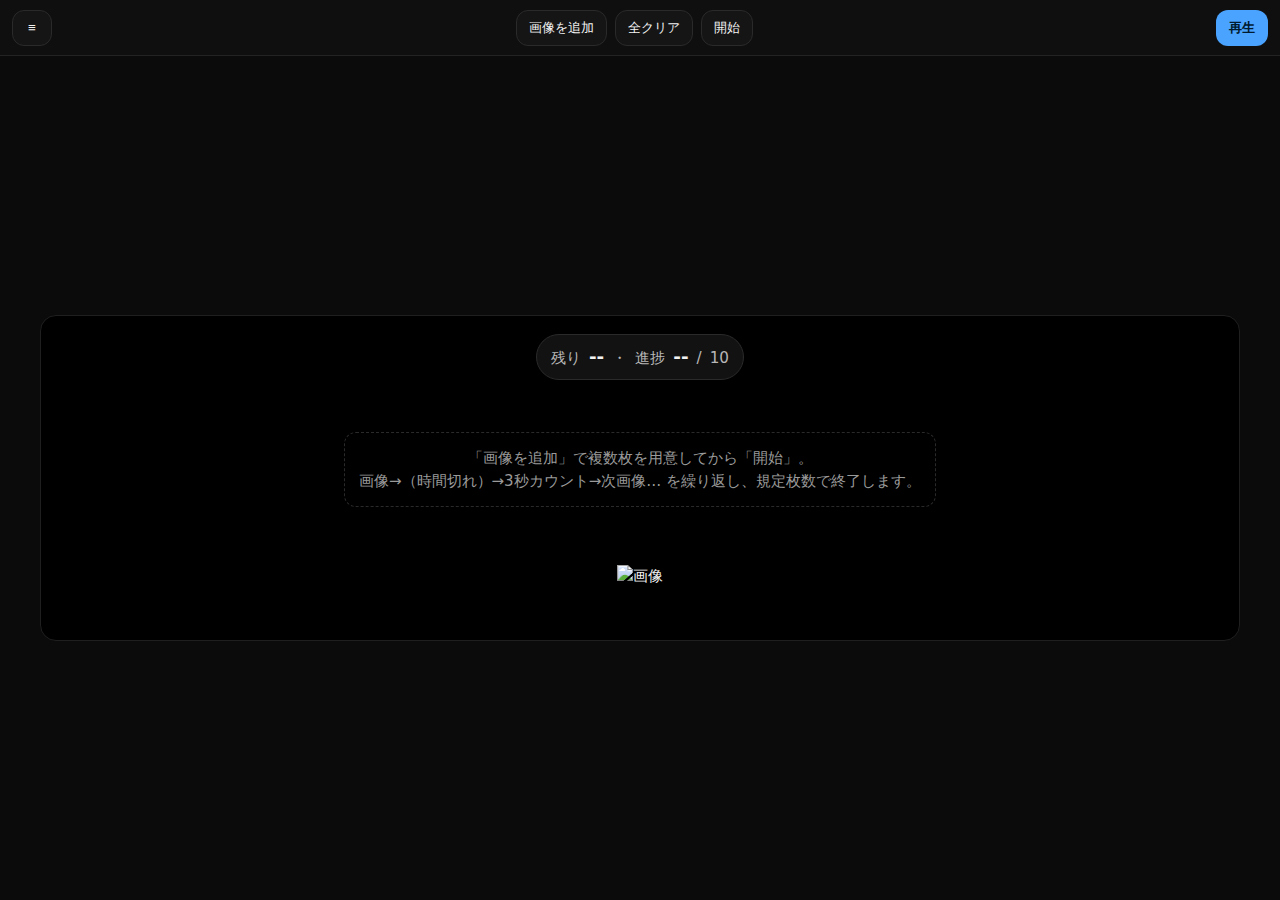
<file: index.html>
<!doctype html>
<html lang="ja">

<head>
  <meta charset="utf-8" />
  <meta name="viewport" content="width=device-width,initial-scale=1,viewport-fit=cover" />
  <title>クロッキー</title>
  <link rel="stylesheet" href="./styles.css">
</head>

<body>
  <header class="topbar">
    <button class="btn icon" id="menuBtn" aria-label="メニュー" aria-expanded="false">≡</button>

    <div class="menu-area" id="menuArea">
      <button class="btn" id="pickBtn">画像を追加</button>
      <button class="btn" id="clearBtn">全クリア</button>
      <button class="btn" id="startBtn">開始</button>
    </div>

    <div class="min-area">
      <button class="btn primary playOnly" id="playBtn">再生</button>
      <button class="btn primary stopOnly" id="stopBtn">停止</button>
    </div>
  </header>

  <div class="backdrop" id="backdrop"></div>
  <aside class="drawer" id="drawer" aria-label="設定メニュー">
    <div class="group">
      <b style="margin-right:auto;">メニュー</b>
      <button class="btn" id="closeDrawer">閉じる</button>
    </div>

    <div class="group">
      <button class="btn" id="pickBtn2">画像を追加</button>
      <button class="btn" id="clearBtn2">全クリア</button>
      <div class="small">選択枚数：<b id="pickedCount">0</b></div>
    </div>

    <div class="group">
      <div class="row">
        <label>時間</label>
        <!-- 上限撤廃（長時間OK） -->
        <input id="secInput2" type="number" min="1" step="1" value="60">
        <span class="small muted">秒</span>

        <label>規定枚数</label>
        <input id="countInput2" type="number" min="1" max="9999" step="1" value="10">

        <button class="btn" id="applySettings">反映</button>
      </div>

      <!-- ✅ プリセット（ここが追加） -->
      <div class="presetWrap" aria-label="時間プリセット">
        <div class="presetLabel small">プリセット</div>
        <div class="presetGrid" id="presetGrid">
          <!-- 短時間（クロッキー） -->
          <button class="btn preset" type="button" data-seconds="30">30秒</button>
          <button class="btn preset" type="button" data-seconds="60">60秒</button>
          <button class="btn preset" type="button" data-seconds="90">90秒</button>
          <button class="btn preset" type="button" data-seconds="120">2分</button>

          <!-- 中〜長時間（デッサン） -->
          <button class="btn preset" type="button" data-seconds="600">10分</button>
          <button class="btn preset" type="button" data-seconds="1200">20分</button>
          <button class="btn preset" type="button" data-seconds="1800">30分</button>
          <button class="btn preset" type="button" data-seconds="2700">45分</button>
          <button class="btn preset" type="button" data-seconds="3600">1時間</button>
        </div>
      </div>

      <div class="row">
        <label class="row">
          <input type="checkbox" id="shuffleChk" checked>
          シャッフル（OFF→ONで再シャッフル）
        </label>
      </div>

      <div class="small">※クロッキー中は「画像＋時間＋☰＋停止」だけ表示。</div>
    </div>

    <div class="group">
      <div class="row">
        <button class="btn" id="pickEndImgBtn">終了画像を選択</button>
        <span class="small mono" id="endImgName">未設定</span>
      </div>
      <div class="row">
        <button class="btn" id="pickEndAudioBtn">終了音声を選択</button>
        <span class="small mono" id="endAudioName">未設定</span>
      </div>
      <div class="small">※VOICEVOX等の音声ファイル（wav/mp3等）を終了時に1回再生。</div>
    </div>

    <div class="group">
      <button class="btn primary" id="startBtn2">開始</button>
      <button class="btn" id="nextBtn">次へ</button>
      <button class="btn" id="prevBtn">前へ</button>
    </div>

    <div class="group">
      <div class="small">
        現在：<span class="mono" id="posLabel">-</span>
      </div>
    </div>
  </aside>

  <main class="app">
    <section class="stage" aria-label="表示エリア">
      <div class="timeLine" aria-label="残り時間">
        <div class="timePill">
          <span class="muted">残り</span><strong id="timeNum">--</strong>
          <span class="muted">・</span>
          <span class="muted">進捗</span><strong id="shownNum">--</strong>
          <span class="muted">/</span><span class="muted" id="targetNum">--</span>
        </div>
      </div>

      <div class="imgWrap">
        <p class="hint" id="hint">
          「画像を追加」で複数枚を用意してから「開始」。<br>
          画像→（時間切れ）→3秒カウント→次画像… を繰り返し、規定枚数で終了します。
        </p>

        <div class="countdownOverlay" id="countdownOverlay" aria-label="カウントダウン">
          <div class="countdownInner">
            <div class="label">次の画像まで</div>
            <div class="num" id="countdownNum">3</div>
          </div>
        </div>

        <img id="img" alt="画像" hidden>
      </div>
    </section>
  </main>

  <input id="fileInput" type="file" accept="image/*" multiple hidden />
  <input id="endImgInput" type="file" accept="image/*" hidden />
  <input id="endAudioInput" type="file" accept="audio/*" hidden />

  <script src="./app.js"></script>
</body>

</html>
</file>
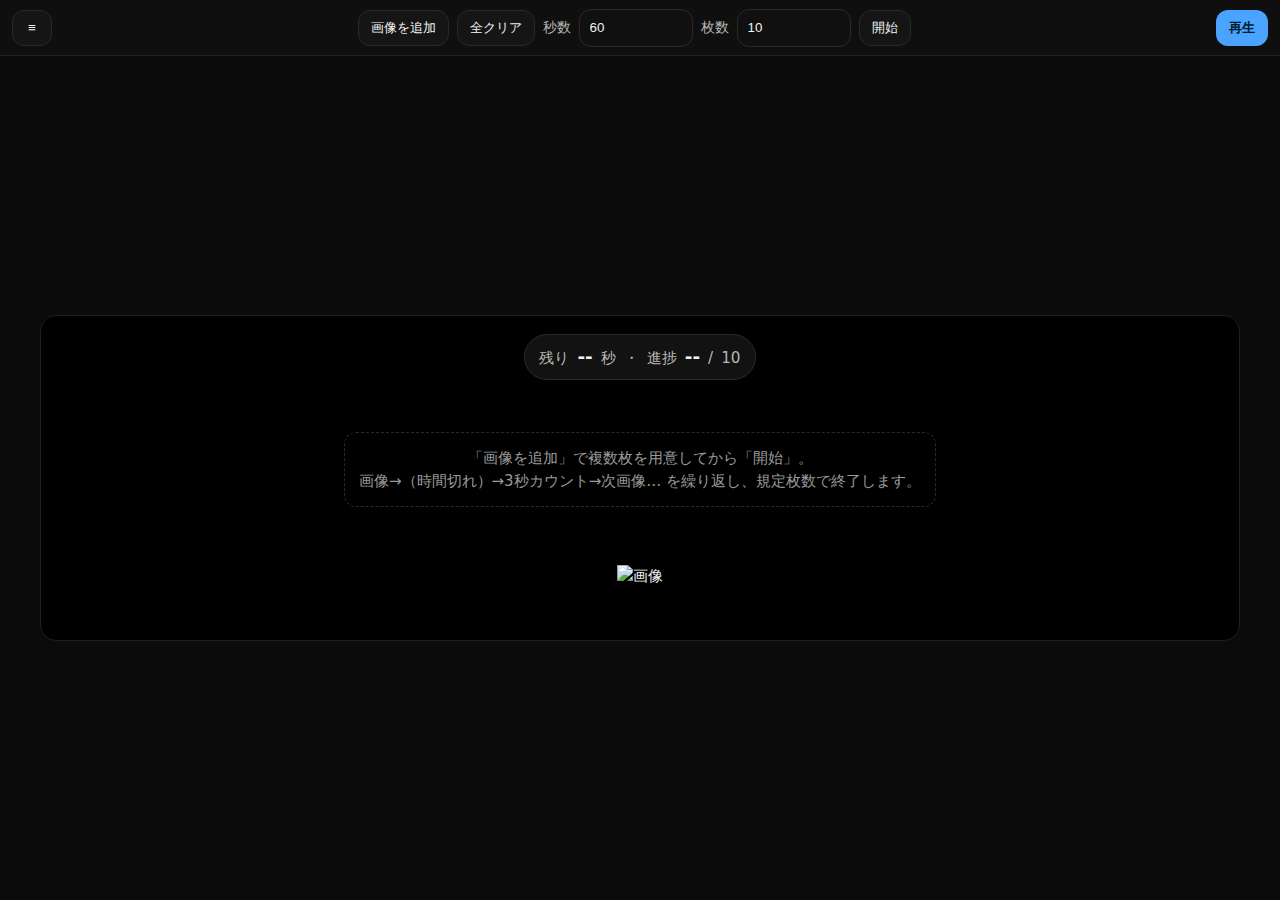
<file: old/index 2.html>
<!doctype html>
<html lang="ja">
<head>
  <meta charset="utf-8" />
  <meta name="viewport" content="width=device-width,initial-scale=1,viewport-fit=cover" />
  <title>クロッキー</title>
  <style>
    :root{
      --bg:#0b0b0b;
      --panel:#121212;
      --line:#232323;
      --fg:#f2f2f2;
      --muted:#b7b7b7;
      --accent:#4aa3ff;

      --topbar-h:56px;
      --img-max:700px;
      --stage-maxw:1200px;
    }
    html,body{height:100%}
    body{
      margin:0; background:var(--bg); color:var(--fg);
      font:15px/1.5 system-ui,-apple-system,BlinkMacSystemFont,"Segoe UI","Hiragino Kaku Gothic ProN","Yu Gothic",Meiryo,sans-serif;
    }

    /* ===== Topbar ===== */
    .topbar{
      position:fixed; inset:0 0 auto 0;
      height:var(--topbar-h);
      padding:calc(env(safe-area-inset-top) + 8px) 12px 8px;
      box-sizing:border-box;
      display:flex; gap:10px; align-items:center;
      background:#0f0f0f;
      border-bottom:1px solid var(--line);
      z-index:10;
      transition:height .18s ease, padding .18s ease;
    }
    body.running .topbar{
      height:44px;
      padding:calc(env(safe-area-inset-top) + 6px) 10px 6px;
    }

    .btn{
      height:36px; padding:0 12px;
      border-radius:12px;
      border:1px solid #2a2a2a;
      background:#151515;
      color:var(--fg);
      cursor:pointer;
      display:inline-flex; align-items:center; justify-content:center;
      gap:8px;
      user-select:none;
    }
    .btn.icon{width:40px; padding:0}
    .btn.primary{background:var(--accent); border-color:transparent; color:#001a2e; font-weight:800;}
    .btn:focus-visible{outline:2px solid var(--accent); outline-offset:2px}

    .menu-area{
      display:flex; gap:8px; align-items:center; flex-wrap:wrap;
      margin-left:auto;
    }
    body.running .menu-area{ display:none; }

    .min-area{
      margin-left:auto;
      display:flex; gap:8px; align-items:center;
    }
    .min-area .stopOnly{display:none;}
    body.running .min-area .stopOnly{display:inline-flex;}
    body.running .min-area .playOnly{display:none;}

    /* ===== Drawer ===== */
    .backdrop{
      position:fixed; inset:0;
      background:rgba(0,0,0,.55);
      display:none;
      z-index:19;
    }
    .backdrop.open{display:block;}
    .drawer{
      position:fixed;
      top:calc(var(--topbar-h) + env(safe-area-inset-top));
      left:0;
      width:min(420px, 92vw);
      height:calc(100% - (var(--topbar-h) + env(safe-area-inset-top)));
      background:var(--panel);
      border-right:1px solid var(--line);
      transform:translateX(-110%);
      transition:transform .18s ease;
      z-index:20;
      overflow:auto;
      padding:12px;
      box-sizing:border-box;
    }
    .drawer.open{transform:translateX(0);}
    .group{
      border:1px solid #242424;
      border-radius:14px;
      padding:10px;
      margin-bottom:10px;
      display:flex; gap:10px; align-items:center; flex-wrap:wrap;
      background:#141414;
    }
    .row{display:flex; gap:10px; align-items:center; flex-wrap:wrap;}
    label{color:var(--muted); font-size:.9rem}
    input[type="number"]{
      height:36px; width:92px;
      border-radius:12px;
      border:1px solid #2a2a2a;
      background:#101010;
      color:var(--fg);
      padding:0 10px;
    }
    input[type="checkbox"]{ transform:scale(1.1); }

    /* ===== Main ===== */
    .app{
      min-height:100%;
      padding-top:calc(var(--topbar-h) + env(safe-area-inset-top));
      box-sizing:border-box;
      display:grid;
      place-items:center;
      padding-left:12px; padding-right:12px;
    }
    .stage{
      width:min(var(--stage-maxw), 100%);
      border:1px solid #1f1f1f;
      border-radius:16px;
      background:#000;
      overflow:hidden;
      padding:12px;
      box-sizing:border-box;
      display:flex;
      flex-direction:column;
      align-items:center;
      justify-content:flex-start;
      min-height:320px;
      gap:10px;
    }

    /* ★ 時間表示：画像の上、中央付近（中央寄せ） */
    .timeLine{
      width:100%;
      display:flex;
      align-items:center;
      justify-content:center;
      font-feature-settings:"tnum";
      user-select:none;
      padding:6px 0 2px;
    }
    .timePill{
      display:flex; align-items:baseline; gap:8px;
      padding:8px 14px;
      border-radius:999px;
      border:1px solid #2a2a2a;
      background:#121212;
      white-space:nowrap;
    }
    .timePill strong{font-size:1.15rem}
    .timePill .muted{color:var(--muted); font-size:.95rem}

    .imgWrap{
      width:100%;
      display:grid;
      place-items:center;
      padding:4px 0 12px;
      min-height:220px;
    }
    img{
      display:block;
      width:auto; height:auto;
      max-width:min(100%, var(--img-max));
      max-height:min(78vh, var(--img-max));
      object-fit:contain;
      image-orientation:from-image;
      box-shadow:none;
      filter:none;
    }

    .hint{
      color:#9a9a9a;
      border:1px dashed #2a2a2a;
      border-radius:12px;
      padding:14px;
      text-align:center;
      max-width:600px;
      margin:8px 0 0;
    }
    body.running .hint{display:none;}

    /* ★ 3秒カウント表示（画像を隠して表示） */
    .countdownBox{
      display:none;
      border:1px solid #2a2a2a;
      background:#111;
      border-radius:18px;
      padding:26px 34px;
      text-align:center;
      min-width:min(520px, 90vw);
    }
    .countdownBox .label{color:var(--muted); font-size:.95rem; margin-bottom:8px;}
    .countdownBox .num{font-size:3.2rem; font-weight:900; letter-spacing:.02em;}
    .countdownBox.show{display:block;}

    .small{color:var(--muted); font-size:.85rem;}
    .mono{font-family: ui-monospace, SFMono-Regular, Menlo, Monaco, Consolas, "Liberation Mono", "Courier New", monospace;}
  </style>
</head>

<body>
  <header class="topbar">
    <button class="btn icon" id="menuBtn" aria-label="メニュー" aria-expanded="false">≡</button>

    <!-- 準備中（タイマー停止中）の操作 -->
    <div class="menu-area">
      <button class="btn" id="pickBtn">画像を追加</button>
      <button class="btn" id="clearBtn">全クリア</button>
      <label>秒数</label>
      <input id="secInput" type="number" min="5" max="600" step="5" value="60">
      <label>枚数</label>
      <input id="countInput" type="number" min="1" max="9999" step="1" value="10">
      <button class="btn" id="startBtn">開始</button>
    </div>

    <!-- クロッキー中も表示する最低限 -->
    <div class="min-area">
      <button class="btn primary playOnly" id="playBtn">再生</button>
      <button class="btn primary stopOnly" id="stopBtn">停止</button>
    </div>
  </header>

  <div class="backdrop" id="backdrop"></div>
  <aside class="drawer" id="drawer" aria-label="設定メニュー">
    <div class="group">
      <b style="margin-right:auto;">メニュー</b>
      <button class="btn" id="closeDrawer">閉じる</button>
    </div>

    <div class="group">
      <button class="btn" id="pickBtn2">画像を追加</button>
      <button class="btn" id="clearBtn2">全クリア</button>
      <div class="small">選択枚数：<b id="pickedCount">0</b></div>
    </div>

    <div class="group">
      <div class="row">
        <label>秒数</label>
        <input id="secInput2" type="number" min="5" max="600" step="5" value="60">
        <label>規定枚数</label>
        <input id="countInput2" type="number" min="1" max="9999" step="1" value="10">
        <button class="btn" id="applySettings">反映</button>
      </div>
      <div class="row">
        <label class="row">
          <input type="checkbox" id="shuffleChk">
          シャッフル（ONにするたび再シャッフル）
        </label>
      </div>
      <div class="small">※クロッキー中は「画像＋時間＋☰＋停止」だけ表示。</div>
    </div>

    <div class="group">
      <div class="row">
        <button class="btn" id="pickEndImgBtn">終了画像を選択</button>
        <span class="small mono" id="endImgName">未設定</span>
      </div>
      <div class="row">
        <button class="btn" id="pickEndAudioBtn">終了音声を選択</button>
        <span class="small mono" id="endAudioName">未設定</span>
      </div>
      <div class="small">※VOICEVOXの音声ファイル（例: wav）を選ぶと終了時に再生します。</div>
    </div>

    <div class="group">
      <button class="btn primary" id="startBtn2">開始</button>
      <button class="btn" id="nextBtn">次へ</button>
      <button class="btn" id="prevBtn">前へ</button>
    </div>

    <div class="group">
      <div class="small">
        現在：<span class="mono" id="posLabel">-</span>
      </div>
    </div>
  </aside>

  <main class="app">
    <section class="stage" aria-label="表示エリア">
      <!-- ★ 時間表示：画像の上、中央付近 -->
      <div class="timeLine" aria-label="残り時間">
        <div class="timePill">
          <span class="muted">残り</span><strong id="timeNum">--</strong><span class="muted">秒</span>
          <span class="muted">・</span>
          <span class="muted">進捗</span><strong id="shownNum">--</strong><span class="muted">/</span><span class="muted" id="targetNum">--</span>
        </div>
      </div>

      <div class="imgWrap">
        <p class="hint" id="hint">
          「画像を追加」で複数枚を用意してから「開始」。<br>
          画像→（時間切れ）→3秒カウント→次画像… を繰り返し、規定枚数で終了します。
        </p>

        <div class="countdownBox" id="countdownBox" aria-label="カウントダウン">
          <div class="label">次の画像まで</div>
          <div class="num" id="countdownNum">3</div>
        </div>

        <img id="img" alt="画像" hidden>
      </div>
    </section>
  </main>

  <!-- file inputs -->
  <input id="fileInput" type="file" accept="image/*" multiple hidden />
  <input id="endImgInput" type="file" accept="image/*" hidden />
  <input id="endAudioInput" type="file" accept="audio/*" hidden />

  <script src="./app.js"></script>
</body>
</html>
</file>
<file: styles.css>
:root {
  --bg: #0b0b0b;
  --panel: #121212;
  --line: #232323;
  --fg: #f2f2f2;
  --muted: #b7b7b7;
  --accent: #4aa3ff;

  --topbar-h: 56px;
  --img-max: 700px;
  --stage-maxw: 1200px;
}

html,
body {
  height: 100%
}

body {
  margin: 0;
  background: var(--bg);
  color: var(--fg);
  font: 15px/1.5 system-ui, -apple-system, BlinkMacSystemFont, "Segoe UI", "Hiragino Kaku Gothic ProN", "Yu Gothic", Meiryo, sans-serif;
}

.topbar {
  position: fixed;
  inset: 0 0 auto 0;
  height: var(--topbar-h);
  padding: calc(env(safe-area-inset-top) + 8px) 12px 8px;
  box-sizing: border-box;
  display: flex;
  gap: 10px;
  align-items: center;
  background: #0f0f0f;
  border-bottom: 1px solid var(--line);
  z-index: 10;
  transition: height .18s ease, padding .18s ease;
}

body.running .topbar {
  height: 44px;
  padding: calc(env(safe-area-inset-top) + 6px) 10px 6px;
}

.btn {
  height: 36px;
  padding: 0 12px;
  border-radius: 12px;
  border: 1px solid #2a2a2a;
  background: #151515;
  color: var(--fg);
  cursor: pointer;
  display: inline-flex;
  align-items: center;
  justify-content: center;
  gap: 8px;
  user-select: none;
}

.btn.icon {
  width: 40px;
  padding: 0
}

.btn.primary {
  background: var(--accent);
  border-color: transparent;
  color: #001a2e;
  font-weight: 800;
}

.btn:focus-visible {
  outline: 2px solid var(--accent);
  outline-offset: 2px
}

.menu-area {
  display: flex;
  gap: 8px;
  align-items: center;
  flex-wrap: wrap;
  margin-left: auto;
}

body.running .menu-area {
  display: none;
}

.min-area {
  margin-left: auto;
  display: flex;
  gap: 8px;
  align-items: center;
}

.min-area .stopOnly {
  display: none;
}

body.running .min-area .stopOnly {
  display: inline-flex;
}

body.running .min-area .playOnly {
  display: none;
}

.backdrop {
  position: fixed;
  inset: 0;
  background: rgba(0, 0, 0, .55);
  display: none;
  z-index: 19;
}

.backdrop.open {
  display: block;
}

.drawer {
  position: fixed;
  top: calc(var(--topbar-h) + env(safe-area-inset-top));
  left: 0;
  width: min(420px, 92vw);
  height: calc(100% - (var(--topbar-h) + env(safe-area-inset-top)));
  background: var(--panel);
  border-right: 1px solid var(--line);
  transform: translateX(-110%);
  transition: transform .18s ease;
  z-index: 20;
  overflow: auto;
  padding: 12px;
  box-sizing: border-box;
}

.drawer.open {
  transform: translateX(0);
}

.group {
  border: 1px solid #242424;
  border-radius: 14px;
  padding: 10px;
  margin-bottom: 10px;
  display: flex;
  gap: 10px;
  align-items: center;
  flex-wrap: wrap;
  background: #141414;
}

.row {
  display: flex;
  gap: 10px;
  align-items: center;
  flex-wrap: wrap;
}

label {
  color: var(--muted);
  font-size: .9rem
}

input[type="number"] {
  height: 36px;
  width: 108px;
  border-radius: 12px;
  border: 1px solid #2a2a2a;
  background: #101010;
  color: var(--fg);
  padding: 0 10px;
}

input[type="checkbox"] {
  transform: scale(1.1);
}

.presetWrap {
  width: 100%;
  border-top: 1px solid #232323;
  padding-top: 10px;
}

.presetLabel {
  margin-bottom: 8px;
}

.presetGrid {
  display: grid;
  grid-template-columns: repeat(3, minmax(0, 1fr));
  gap: 8px;
}

.btn.preset {
  height: 34px;
  padding: 0 10px;
  border-radius: 12px;
  background: #121212;
}

.app {
  min-height: 100%;
  padding-top: calc(var(--topbar-h) + env(safe-area-inset-top));
  box-sizing: border-box;
  display: grid;
  place-items: center;
  padding-left: 12px;
  padding-right: 12px;
}

.stage {
  width: min(var(--stage-maxw), 100%);
  border: 1px solid #1f1f1f;
  border-radius: 16px;
  background: #000;
  overflow: hidden;
  padding: 12px;
  box-sizing: border-box;
  display: flex;
  flex-direction: column;
  align-items: center;
  justify-content: flex-start;
  min-height: 320px;
  gap: 10px;
}

.timeLine {
  width: 100%;
  display: flex;
  align-items: center;
  justify-content: center;
  font-feature-settings: "tnum";
  user-select: none;
  padding: 6px 0 2px;
}

.timePill {
  display: flex;
  align-items: baseline;
  gap: 8px;
  padding: 8px 14px;
  border-radius: 999px;
  border: 1px solid #2a2a2a;
  background: #121212;
  white-space: nowrap;
}

.timePill strong {
  font-size: 1.15rem
}

.timePill .muted {
  color: var(--muted);
  font-size: .95rem
}

.imgWrap {
  width: 100%;
  display: grid;
  place-items: center;
  padding: 4px 0 12px;
  min-height: 220px;
  position: relative;
}

img {
  display: block;
  width: auto;
  height: auto;
  max-width: min(100%, var(--img-max));
  max-height: min(78vh, var(--img-max));
  object-fit: contain;
  image-orientation: from-image;
  box-shadow: none;
  filter: none;
}

.hint {
  color: #9a9a9a;
  border: 1px dashed #2a2a2a;
  border-radius: 12px;
  padding: 14px;
  text-align: center;
  max-width: 600px;
  margin: 8px 0 0;
}

body.running .hint {
  display: none;
}

.countdownOverlay {
  display: none;
  position: absolute;
  inset: 0;
  background: rgba(0, 0, 0, .35);
  border-radius: 16px;
  place-items: center;
}

.countdownOverlay.show {
  display: grid;
}

.countdownInner {
  border: 1px solid #2a2a2a;
  background: rgba(17, 17, 17, .85);
  border-radius: 18px;
  padding: 22px 30px;
  text-align: center;
  min-width: min(520px, 90vw);
}

.countdownInner .label {
  color: var(--muted);
  font-size: .95rem;
  margin-bottom: 8px;
}

.countdownInner .num {
  font-size: 3.2rem;
  font-weight: 900;
  letter-spacing: .02em;
}

.small {
  color: var(--muted);
  font-size: .85rem;
}

.mono {
  font-family: ui-monospace, SFMono-Regular, Menlo, Monaco, Consolas, "Liberation Mono", "Courier New", monospace;
}

.muted {
  color: var(--muted);
}
</file>
